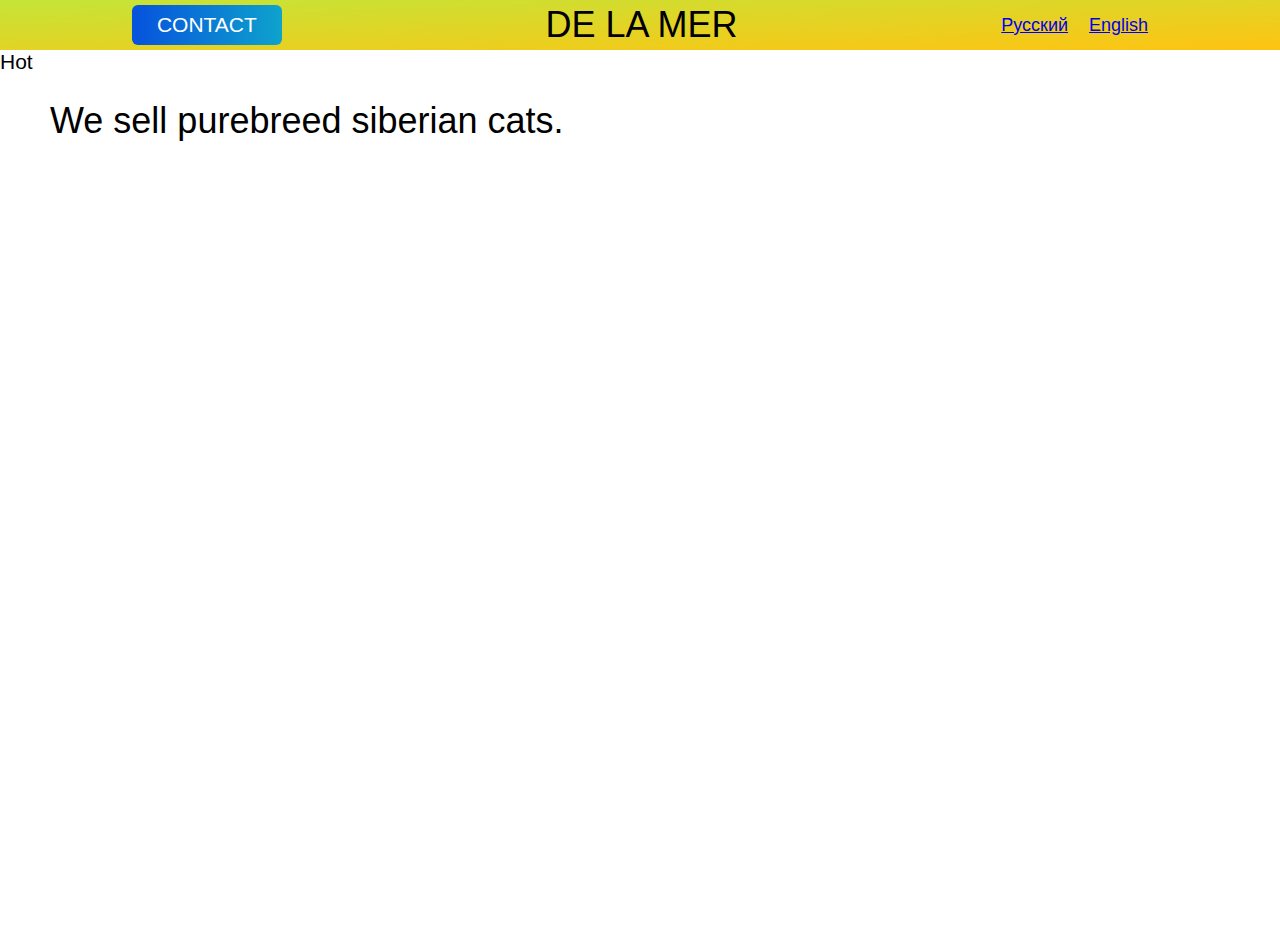
<file: index.html>
<!DOCTYPE html>
<html lang="en" dir="ltr">
  <head>
    <meta charset="utf-8">
    <title>DELAMER Siberian Cats</title>
    <link rel="stylesheet" href="css/style.css">
  </head>
  <body>
    <nav>
      <button type="button" name="button">CONTACT</button>
      <span class="logo">DE LA MER</span>
      <span><a href="#">Русский</a>&emsp;<a href="#">English</a></span>
    </nav>
    <div class="body-element">
      <section class="greeting">
        <p>We sell purebreed siberian cats.</p>
      </section>
      <section class="hot">
        <p>Hot</p>
      </section>
    </section>
    <footer>
      <div>Icons made by <a href="https://www.flaticon.com/authors/freepik" title="Freepik">Freepik</a> from <a href="https://www.flaticon.com/" title="Flaticon">www.flaticon.com</a></div>
    </footer>
  </body>
</html>
</file>
<file: css/style.css>
*{
  margin: 0;
  padding: 0;
  box-sizing: border-box;
  font-family: 'Roboto', sans-serif;
  font-size: 21px;
}
body{
  min-height: 100vh;
}
nav {
  position: fixed;
  top: 0;
  left: 0;
  height: 50px;
  width: 100%;
  background-color:#009432;
  background-image: linear-gradient(to bottom right,#C4E538,#FFC312);
  display: flex;
  flex-direction: row;
  justify-content: space-around;
}
nav button {
  margin: 5px 0 0 0;
  height: 40px;
  width: 150px;
  border: none;
  border-radius: 6px;
  background-image: linear-gradient(to left, #12CBC4, #0652DD);
  background-size: 150%;
  color: white;
  cursor: pointer;
  transition-property: background-position;
  transition-duration: 0.1s;
  transition-timing-function: ease-out;
}
nav button:hover {
  transition-property: background-position;
  transition-duration: 0.1s;
  transition-timing-function: ease-out;
  background-position: right;
}
.logo {
  line-height: 50px;
  font-size: 36px;
}
nav span a {
  line-height: 50px;
  font-size: 18px;
}
nav span a:hover {
  color: black;
}
.body-element {
  margin: 50px 0 0 0;
}
.greeting {
  position: absolute;
  top: 100px;
  left: 50px;
  text-align: left;
}
.greeting p {
  font-size: 36px;
}
footer {
  display: none;
}
</file>
